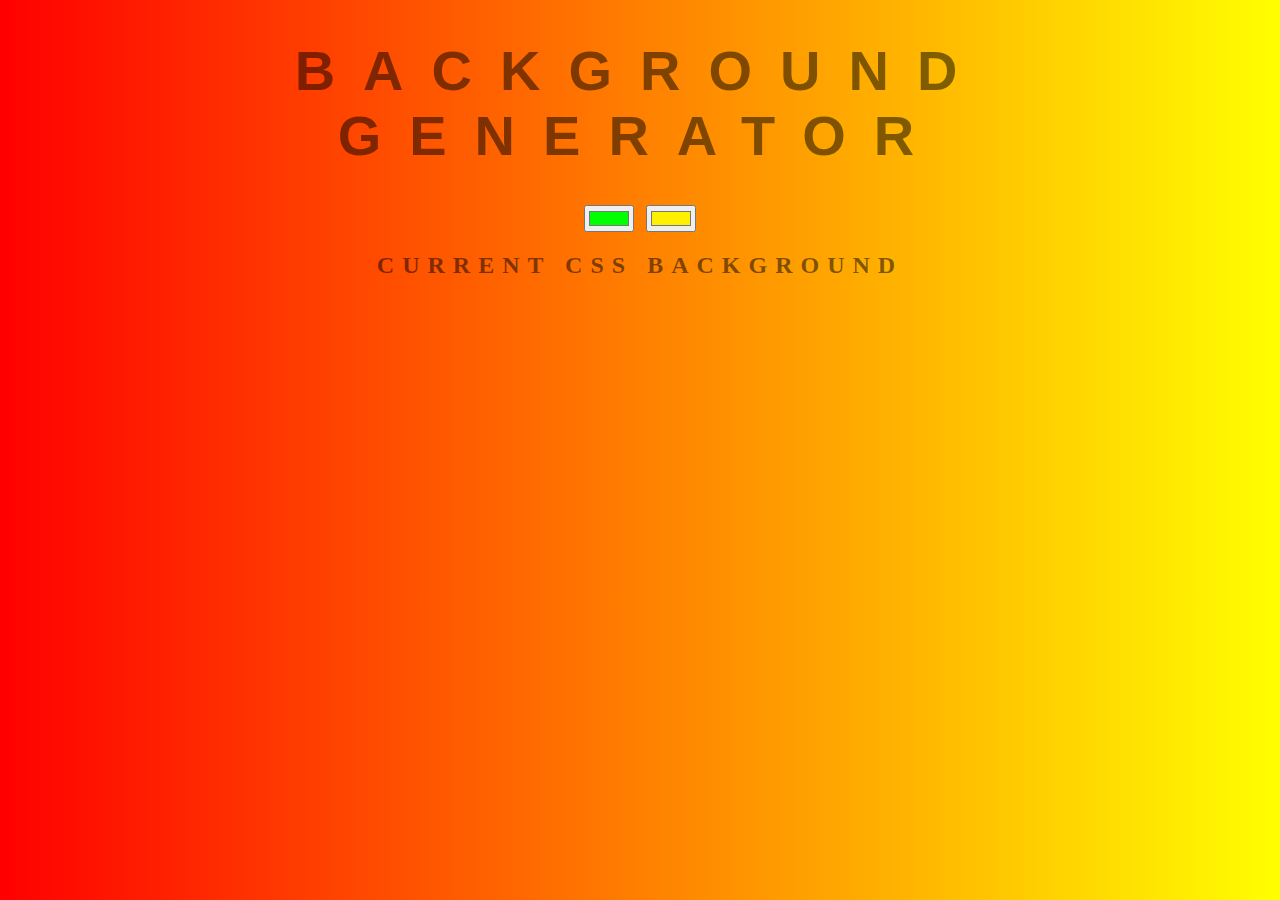
<file: Background Generator/index.html>
<!DOCTYPE html>
<html lang="en">
<head>
    <meta charset="UTF-8">
    <meta name="viewport" content="width=device-width, initial-scale=1.0">
    <link rel="stylesheet" href="style.css">
    <title>Gradient Background</title>
</head>
<body id="gradient">

    <h1>Background generator</h1>
    <input class="color1" type="color" name="color1" value="#00ff00">
    <input class="color2" type="color" name="color2" value="#fff000">
    <h2>Current CSS Background</h2>
    <h3></h3>
    

    <script src="script.js"></script>
</body>
</html>
</file>
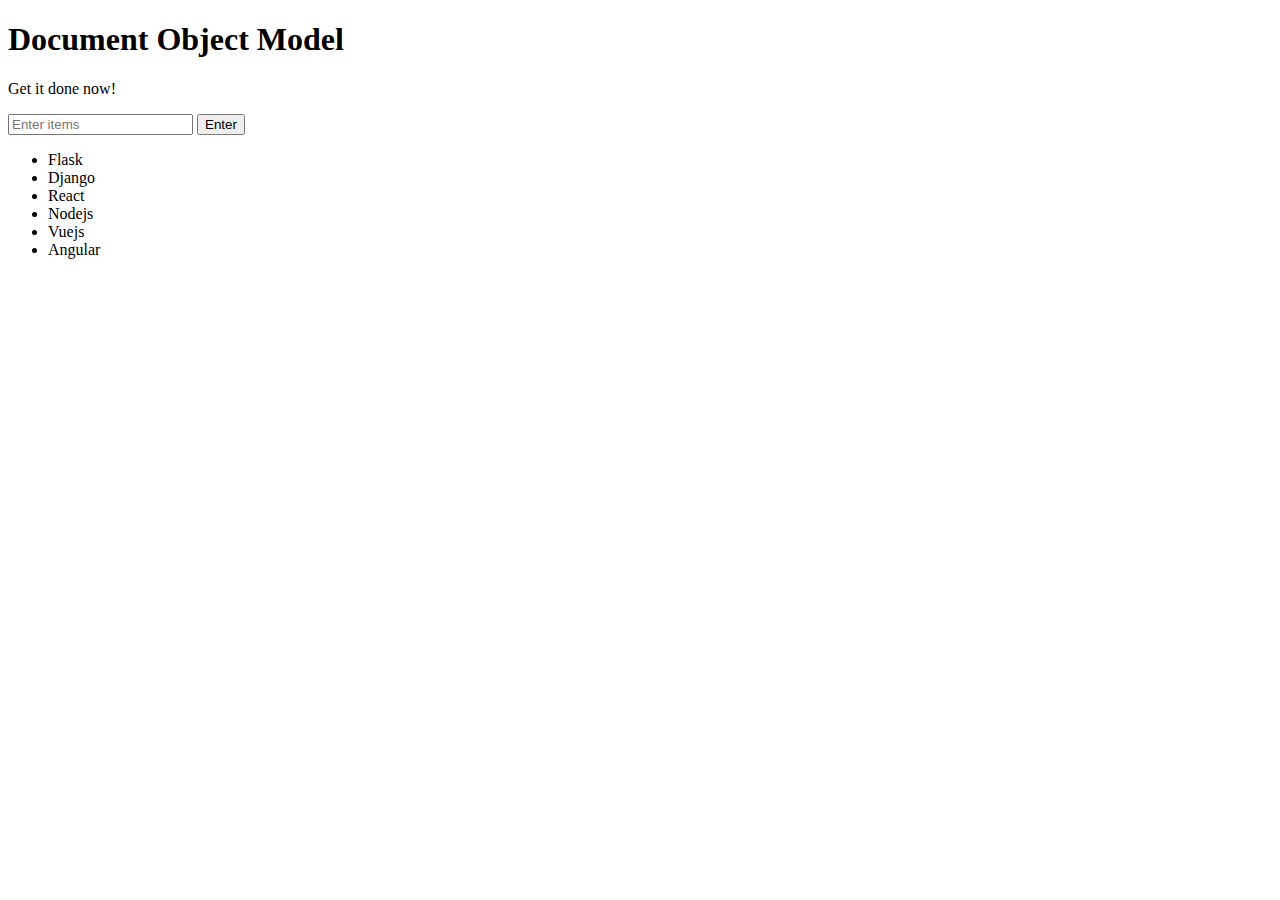
<file: DOManinuplation.html>
<!DOCTYPE html>
<html lang="en">
<head>
    <meta charset="UTF-8">
    <meta name="viewport" content="width=device-width, initial-scale=1.0">
    <link rel="stylesheet" href="DOM.css">
    <title>DOM manipulation</title>
</head>
<body>
    <h1>Document Object Model</h1>
    <p id="first">Get it done now!</p>
    <input id="user-input" type="text" placeholder="Enter items">
    <button id="enter">Enter</button>
    <ul>
        <li random="23">Flask</li>
        <li>Django</li>
        <li>React</li>
        <li>Nodejs</li>
        <li>Vuejs</li>
        <li>Angular</li>
    </ul>


    <script src="DOM.js"></script>
</body>
</html>
</file>
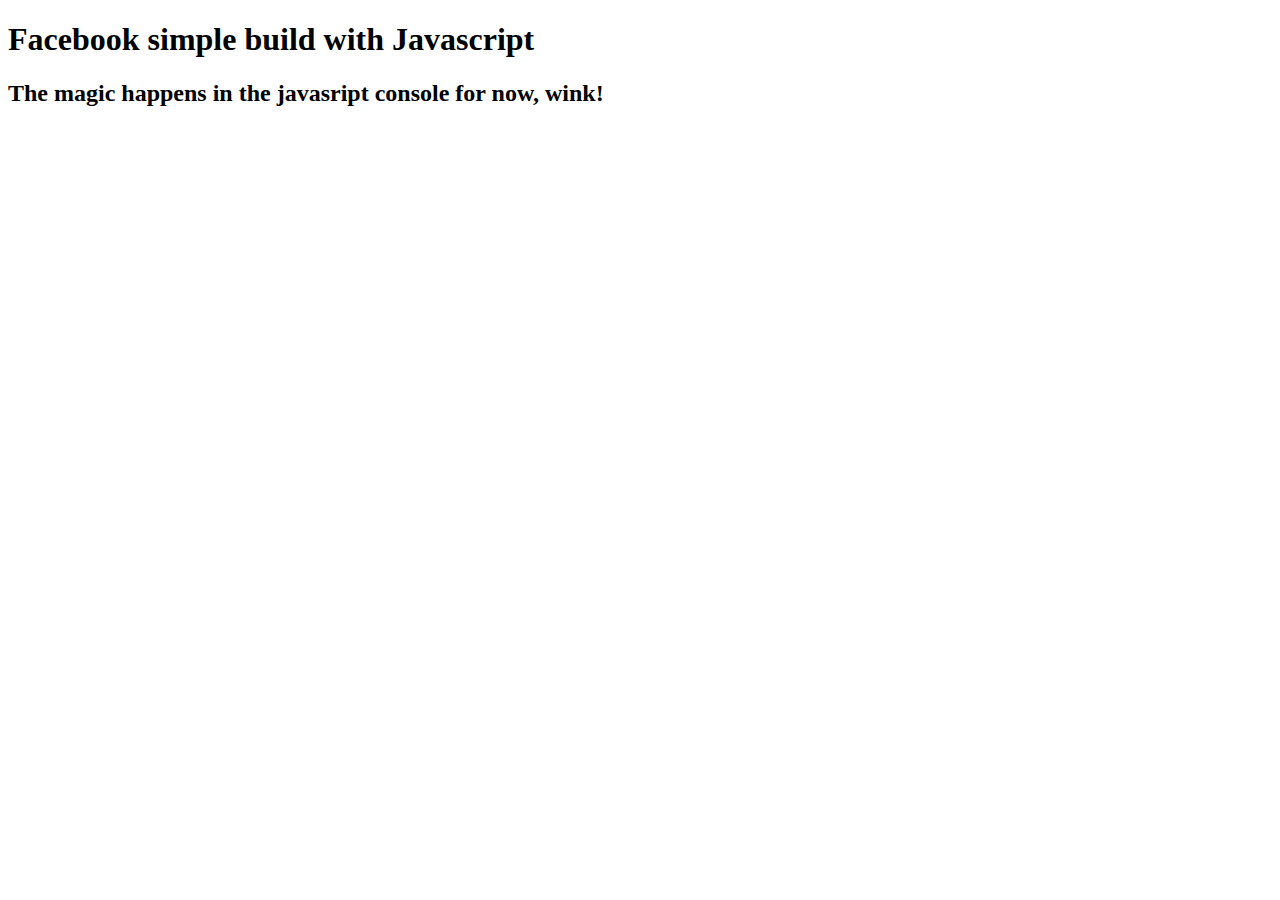
<file: facebook.html>
<!DOCTYPE html>
<html lang="en">
<head>
    <meta charset="UTF-8">
    <meta name="viewport" content="width=device-width, initial-scale=1.0">
    <title>Facebook simple build with Javascript</title>
</head>
<body>
    <h1>Facebook simple build with Javascript</h1>
    <h2>The magic happens in the javasript console for now, wink!</h2>
    
    <script src="script.js"></script>
</body>
</html>
</file>
<file: Background Generator/style.css>
body{
    font: 'Raleway', sans-serif;
    color: rgba(0, 0, 0, 0.5);
    text-align: center;
    text-transform: uppercase;
    letter-spacing: .5em;
    top: 15%;
    background: linear-gradient(to right, red , yellow); /* linear gradient starts from right, starting color red and ending color yellow*/
}

h1{
    font: 600 3.5em 'Raleway', sans-serif;
    color: rgba(0, 0, 0, 0.5);
    text-align: center;
    text-transform: uppercase;
    letter-spacing: .5em;
    width: 100%;
}

h3{
    font: 900 1em 'Raleway' sans-serif;
    color: rgba(0, 0, 0, 0.5);
    text-align: center;
    text-transform: uppercase;
    letter-spacing: 0.01em;
}
</file>
<file: DOM.css>
.cool-title {
    text-align: center;
    font-family: Arial, Helvetica, sans-serif;
    font-size: 40px;
    transform: skewY(-10deg);
    letter-spacing: 4px;
    word-spacing: -8px;
    color: tomato;
    text-shadow: 
    -1px -1px 0 firebrick,
    -2px -2px 0 firebrick,
    -3px -3px 0 firebrick,
    -4px -4px 0 firebrick,
    -5px -5px 0 firebrick,
    -6px -6px 0 firebrick,
    -7px -7px 0 firebrick,
    -8px -8px 0 firebrick,
    -30px 20px 40px dimgrey;
}

.done{
    text-decoration: line-through;
}
</file>
